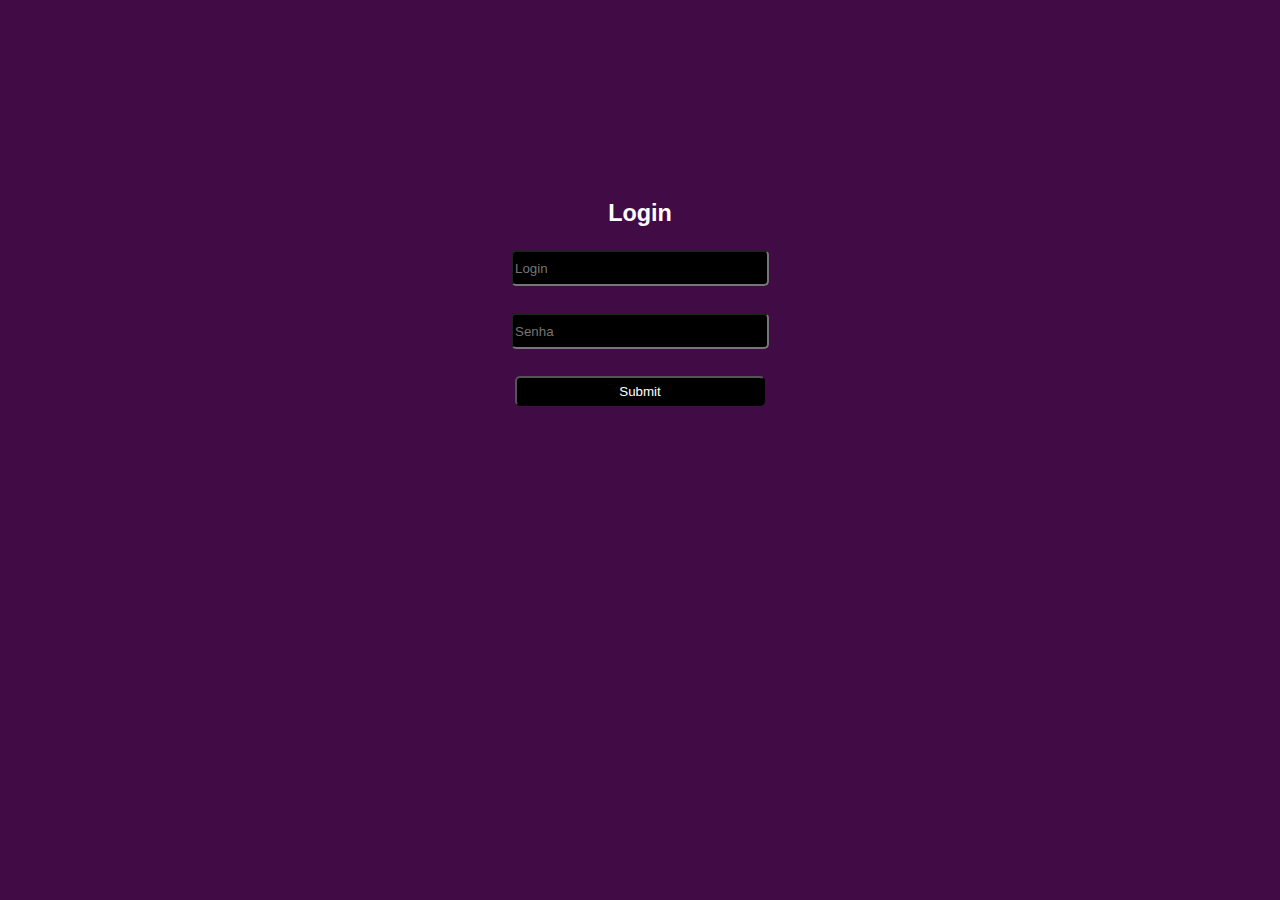
<file: index.html>
<!DOCTYPE html>
<html lang="en">
<head>
    <meta charset="UTF-8">
    <meta name="viewport" content="width=device-width, initial-scale=1.0">
    <title>Login</title>
    <link rel="stylesheet" href="style.css">
</head>
<body>
    <form>
        <h3>Login</h3>
        <input type="text" placeholder="Login" id="login"><br>
        <input type="password" placeholder="Senha" id="senha"><br>
        <input type="submit" onclick="logar (); return false">
    </form>
    
    <script src="validar.js"></script>
</body>

</html>
</file>
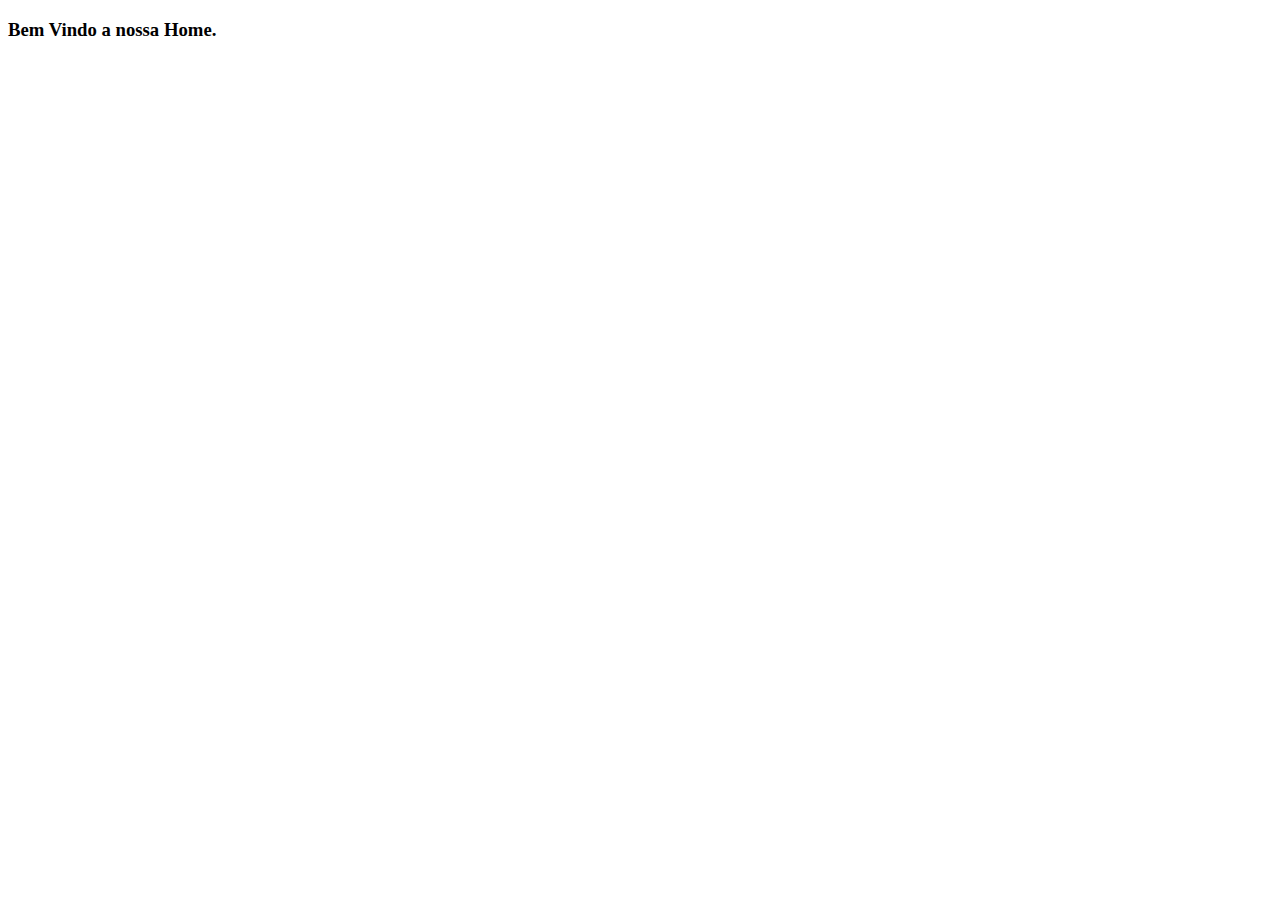
<file: home.html>
<!DOCTYPE html>
<html lang="en">
<head>
    <meta charset="UTF-8">
    <meta name="viewport" content="width=h, initial-scale=1.0">
    <title>Document</title>
</head>
<body>
    <h3>Bem Vindo a nossa Home.</h3>

    
</body>
</html>
</file>
<file: style.css>
body{
    background-color: rgba(56, 0, 61, 0.952);
    color: white;
    font-size: 15px;
    font-family: Arial, Helvetica, sans-serif;
    cursor: pointer;
    text-align: center;
    width: center;
    height: center;
    border-radius: 50px;

}
form{
    width: 300px;
    margin: 200px auto;
    font-size: 20px;
    font-family: Arial, Helvetica, sans-serif;
    display: block;
}
input{
    background-color: black;
    color: white;
    border-radius: 5px;
    cursor: pointer;
    display: block;
    margin: 2px auto;
    width: 250px;
    height: 30px;
}
</file>
